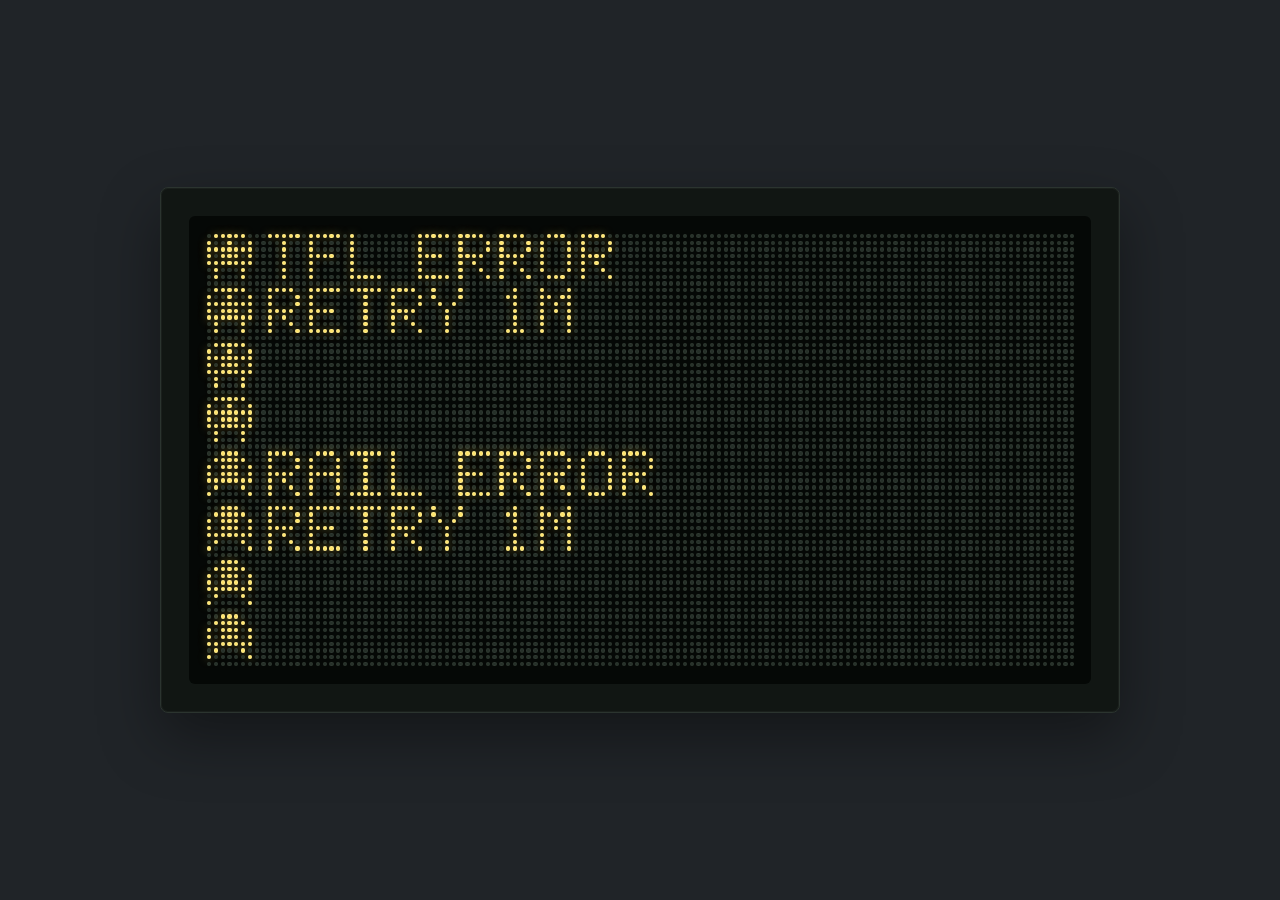
<file: index.html>
<!doctype html>
<html lang="en">
  <head>
    <meta charset="utf-8">
    <meta name="viewport" content="width=device-width, initial-scale=1">
    <title>128x64 Dot Matrix Display</title>
    <link rel="stylesheet" href="styles.css">
  </head>
  <body>
    <main class="display-shell" aria-label="128 by 64 dot matrix display">
      <div id="dot-matrix" class="dot-matrix" role="img" aria-label="Dot matrix text display"></div>
    </main>

    <script src="script.js"></script>
  </body>
</html>
</file>
<file: styles.css>
:root {
  --panel: #111613;
  --panel-edge: #2b342f;
  --dot-off: #263029;
  --dot-on: #ffe66d;
  --glow: rgba(255, 230, 109, 0.55);
}

* {
  box-sizing: border-box;
}

body {
  min-height: 100vh;
  margin: 0;
  display: grid;
  place-items: center;
  background: #202428;
  color: #f2f2f2;
  font-family: Arial, Helvetica, sans-serif;
}

.display-shell {
  width: min(94vw, 960px);
  padding: clamp(14px, 3vw, 28px);
  border: 1px solid var(--panel-edge);
  border-radius: 8px;
  background: var(--panel);
  box-shadow:
    inset 0 0 0 1px rgba(255, 255, 255, 0.04),
    0 24px 60px rgba(0, 0, 0, 0.38);
}

.dot-matrix {
  display: grid;
  grid-template-columns: repeat(128, 1fr);
  grid-template-rows: repeat(64, 1fr);
  gap: clamp(1px, 0.2vw, 3px);
  aspect-ratio: 2 / 1;
  width: 100%;
  padding: clamp(8px, 1.8vw, 18px);
  border-radius: 6px;
  background: #050806;
}

.dot {
  width: 100%;
  aspect-ratio: 1;
  border-radius: 50%;
  background: var(--dot-off);
  box-shadow: inset 0 0 0 1px rgba(255, 255, 255, 0.035);
}

.dot.is-on {
  background: var(--dot-on);
  box-shadow:
    0 0 8px var(--glow),
    inset 0 0 0 1px rgba(255, 255, 255, 0.2);
}
</file>
